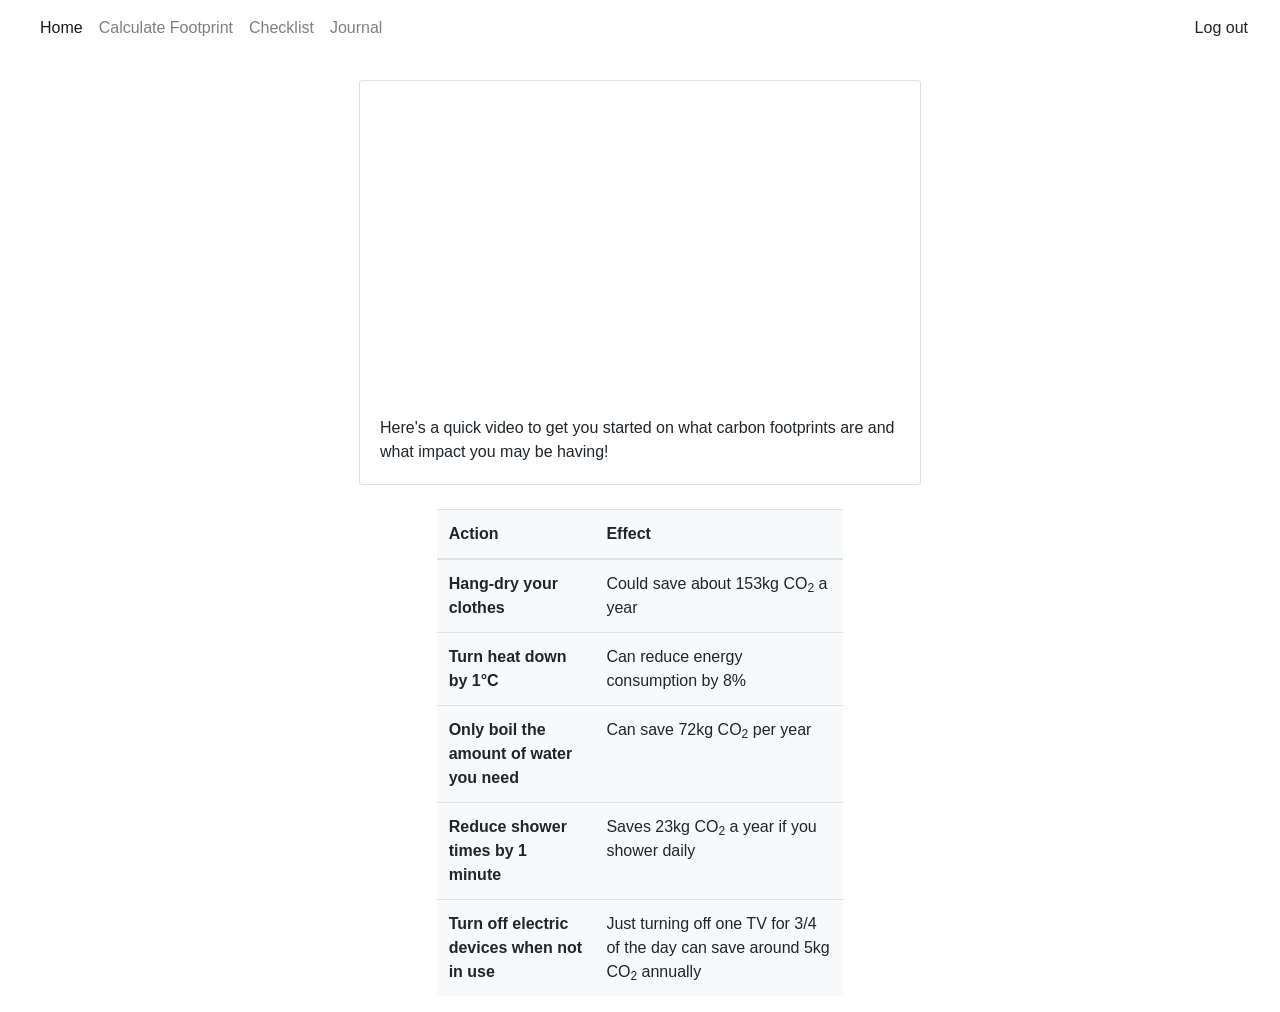
<file: src/main/resources/templates/index.html>
<!DOCTYPE html>
<html lang="en" xmlns:th="https://www.thymeleaf.org">
  <head>
    <meta charset="UTF-8" />
    <meta http-equiv="X-UA-Compatible" content="IE=edge" />
    <meta name="viewport" content="width=device-width, initial-scale=1.0" />
    <title>GreenStep Home</title>
    <link
      rel="stylesheet"
      href="https://stackpath.bootstrapcdn.com/bootstrap/4.1.3/css/bootstrap.min.css"
      integrity="sha384-MCw98/SFnGE8fJT3GXwEOngsV7Zt27NXFoaoApmYm81iuXoPkFOJwJ8ERdknLPMO"
      crossorigin="anonymous"
    />
    <link rel="stylesheet" th:href="@{/styles/index.css}" />
    <script
      src="https://code.jquery.com/jquery-3.3.1.slim.min.js"
      integrity="sha384-q8i/X+965DzO0rT7abK41JStQIAqVgRVzpbzo5smXKp4YfRvH+8abtTE1Pi6jizo"
      crossorigin="anonymous"
    ></script>
    <script
      src="https://cdn.jsdelivr.net/npm/popper.js@1.14.7/dist/umd/popper.min.js"
      integrity="sha384-UO2eT0CpHqdSJQ6hJty5KVphtPhzWj9WO1clHTMGa3JDZwrnQq4sF86dIHNDz0W1"
      crossorigin="anonymous"
    ></script>
    <script
      src="https://cdn.jsdelivr.net/npm/bootstrap@4.3.1/dist/js/bootstrap.min.js"
      integrity="sha384-JjSmVgyd0p3pXB1rRibZUAYoIIy6OrQ6VrjIEaFf/nJGzIxFDsf4x0xIM+B07jRM"
      crossorigin="anonymous"
    ></script>
  </head>
  <body>
    <nav class="navbar navbar-expand-lg navbar-light" id="my-navbar">
      <a class="navbar-brand" href="redirect:/"
        ><img
          th:src="@{/GreenStep-logos/GreenStep-logos_black.png}"
          alt=""
          srcset=""
          width="50 px"
      /></a>
      <button
        class="navbar-toggler"
        type="button"
        data-toggle="collapse"
        data-target="#navbarSupportedContent"
        aria-controls="navbarSupportedContent"
        aria-expanded="false"
        aria-label="Toggle navigation"
      >
        <span class="navbar-toggler-icon"></span>
      </button>

      <div class="collapse navbar-collapse" id="navbarSupportedContent">
        <ul class="navbar-nav mr-auto">
          <li class="nav-item active">
            <a class="nav-link" href="/">Home</a>
          </li>
          <li class="nav-item">
            <a class="nav-link" th:href="@{/footprint}">Calculate Footprint</a>
          </li>
<!--          <li class="nav-item dropdown">-->
<!--            <a-->
<!--              class="nav-link dropdown-toggle"-->
<!--              href="#"-->
<!--              id="navbarDropdown"-->
<!--              role="button"-->
<!--              data-toggle="dropdown"-->
<!--              aria-haspopup="true"-->
<!--              aria-expanded="false"-->
<!--            >-->
<!--              Calculate Footprint-->
<!--            </a>-->
<!--            <div class="dropdown-menu" aria-labelledby="navbarDropdown">-->
<!--              <a class="dropdown-item" th:href="@{/footprint}" >House</a>-->
<!--              <a class="dropdown-item" href="#">Car</a>-->
<!--              <a class="dropdown-item" href="#">Flights</a>-->
<!--              <div class="dropdown-divider"></div>-->
<!--              <a class="dropdown-item" href="#">Totals</a>-->
<!--            </div>-->
<!--          </li>-->
          <li class="nav-item">
            <a class="nav-link" th:href="@{/checklist}">Checklist</a>
          </li>
          <li class="nav-item">
            <a class="nav-link" th:href="@{/journal}">Journal</a>
          </li>
        </ul>
        <div class="form-inline nav-item">
          <a th:href="@{/logout}" class="nav-link" id="logout-button"> Log out </a>
        </div>
      </div>
    </nav>
    <br />
    <div class="row">
      <div class="col"></div>
      <div class="col">
        <div class="card">
          <iframe
            width="560"
            height="315"
            src="https://www.youtube.com/embed/Dwkh46MZuIc"
            title="YouTube video player"
            frameborder="0"
            allow="accelerometer; autoplay; clipboard-write; encrypted-media; gyroscope; picture-in-picture"
            allowfullscreen
          ></iframe>
          <div class="card-body">
            <p class="card-text">
              Here's a quick video to get you started on what carbon footprints are and what impact you may be having!
            </p>
          </div>
        </div>
      </div>
      <div class="col"></div>
    </div>
    <br>
      <div class="row">
        <div class="col">
          
        </div>
        <div class="col">
            <table class="table bg-light">
                <thead>
                  <tr>
                    <th scope="col">Action</th>
                    <th scope="col">Effect</th>
                  </tr>
                </thead>
                <tbody>
                  <tr>
                    <th scope="row">Hang-dry your clothes</th>
                    <td>Could save about 153kg CO<sub>2</sub> a year</td>
                  </tr>
                  <tr>
                    <th scope="row">Turn heat down by 1&deg;C</th>
                    <td>Can reduce energy consumption by 8%</td>
                  </tr>
                  <tr>
                    <th scope="row">Only boil the amount of water you need</th>
                    <td>Can save 72kg CO<sub>2</sub> per year</td>
                  </tr>
                  <tr>
                    <th scope="row">Reduce shower times by 1 minute</th>
                    <td>Saves 23kg CO<sub>2</sub> a year if you shower daily</td>
                  </tr>
                  <tr>
                    <th scope="row">Turn off electric devices when not in use</th>
                    <td>Just turning off one TV for 3/4 of the day can save around 5kg CO<sub>2</sub> annually</td>
                  </tr>
                </tbody>
              </table>
        </div>
        <div class="col">
            
          </div>


  </body>
</html>
</file>
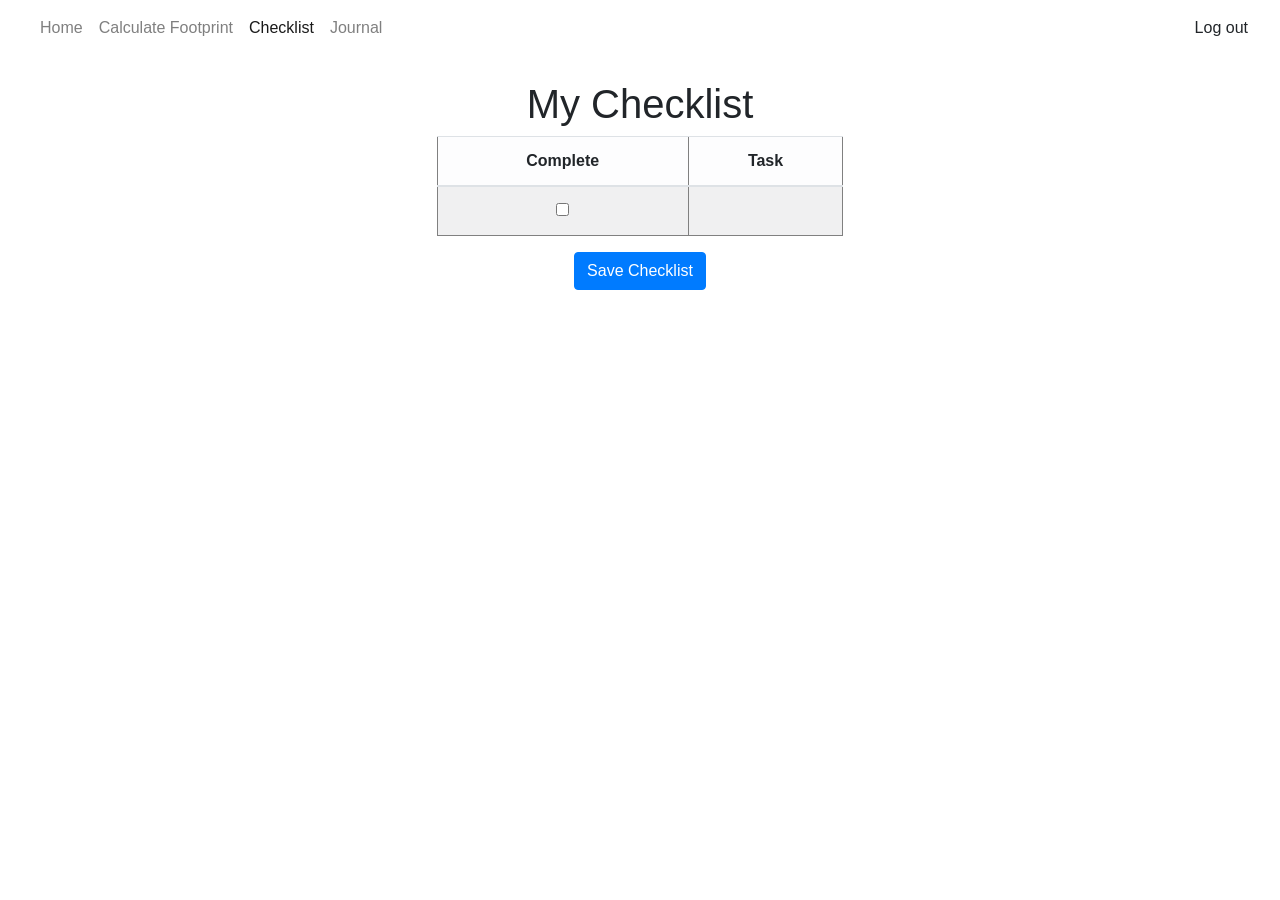
<file: src/main/resources/templates/checklist.html>
<!DOCTYPE html>
<html lang="en" xmlns:th="https://www.thymeleaf.org">
<head>
  <meta charset="UTF-8" />
  <title>Checklist</title>
  <link
          rel="stylesheet"
          href="https://stackpath.bootstrapcdn.com/bootstrap/4.1.3/css/bootstrap.min.css"
          integrity="sha384-MCw98/SFnGE8fJT3GXwEOngsV7Zt27NXFoaoApmYm81iuXoPkFOJwJ8ERdknLPMO"
          crossorigin="anonymous"
  />
  <link rel="stylesheet" th:href="@{/styles/index.css}" />
  <script
          src="https://code.jquery.com/jquery-3.3.1.slim.min.js"
          integrity="sha384-q8i/X+965DzO0rT7abK41JStQIAqVgRVzpbzo5smXKp4YfRvH+8abtTE1Pi6jizo"
          crossorigin="anonymous"
  ></script>
  <script
          src="https://cdn.jsdelivr.net/npm/popper.js@1.14.7/dist/umd/popper.min.js"
          integrity="sha384-UO2eT0CpHqdSJQ6hJty5KVphtPhzWj9WO1clHTMGa3JDZwrnQq4sF86dIHNDz0W1"
          crossorigin="anonymous"
  ></script>
  <script
          src="https://cdn.jsdelivr.net/npm/bootstrap@4.3.1/dist/js/bootstrap.min.js"
          integrity="sha384-JjSmVgyd0p3pXB1rRibZUAYoIIy6OrQ6VrjIEaFf/nJGzIxFDsf4x0xIM+B07jRM"
          crossorigin="anonymous"
  ></script>
</head>
<body style="text-align: center">
<nav class="navbar navbar-expand-lg navbar-light" id="my-navbar">
  <a class="navbar-brand" href="redirect:/"
  ><img
          th:src="@{/GreenStep-logos/GreenStep-logos_black.png}"
          alt=""
          srcset=""
          width="50 px"
  /></a>
  <button
          class="navbar-toggler"
          type="button"
          data-toggle="collapse"
          data-target="#navbarSupportedContent"
          aria-controls="navbarSupportedContent"
          aria-expanded="false"
          aria-label="Toggle navigation"
  >
    <span class="navbar-toggler-icon"></span>
  </button>
  <div class="collapse navbar-collapse" id="navbarSupportedContent">
    <ul class="navbar-nav mr-auto">
      <li class="nav-item">
        <a class="nav-link" href="/">Home</a>
      </li>
      <li class="nav-item">
        <a class="nav-link" th:href="@{/footprint}">Calculate Footprint</a>
      </li>
      <li class="nav-item active">
        <a class="nav-link" th:href="@{/checklist}">Checklist</a>
      </li>
      <li class="nav-item">
        <a class="nav-link" th:href="@{/journal}">Journal</a>
      </li>
    </ul>
    <div class="form-inline nav-item">
      <a th:href="@{/logout}" class="nav-link" id="logout-button">
        Log out
      </a>
    </div>
  </div>
</nav>
<br />
<h1>My Checklist</h1>
<div class="row">
  <div class="col-md-4">
  </div>
  <div class="col-md-4">
    <form
            action="#"
            th:action="@{/saveChecklist}"
            th:object="${dto}"
            method="POST"
    >
      <table border="1" class="table table-light table-striped table-responsive-md">
        <thead>
        <tr>
          <th>Complete</th>
          <th>Task</th>
        </tr>
        </thead>
        <tbody>
        <tr th:each="extendedChecklist, extendedChecklistStat : *{extendedChecklists}">
          <td>
            <input
                    type="checkbox"
                    th:field="*{extendedChecklists[__${extendedChecklistStat.index}__].completed}"
                    th:value="${extendedChecklist.completed}"
            />
          </td>
          <input type="hidden" th:field="*{extendedChecklists[__${extendedChecklistStat.index}__].checklist}">
          <td th:text="*{extendedChecklists[__${extendedChecklistStat.index}__].checklist.description}"
              th:field="${extendedChecklist.checklist.description}"
          ></td>
        </tr>
        </tbody>
      </table>
      <button type="submit" class="btn btn-primary">Save Checklist</button>
    </form>
  </div>
  <div class="col-md-4">
  </div>
</div>
<script th:src="@{/js/checklist.js}"></script>
</body>
</html>
</file>
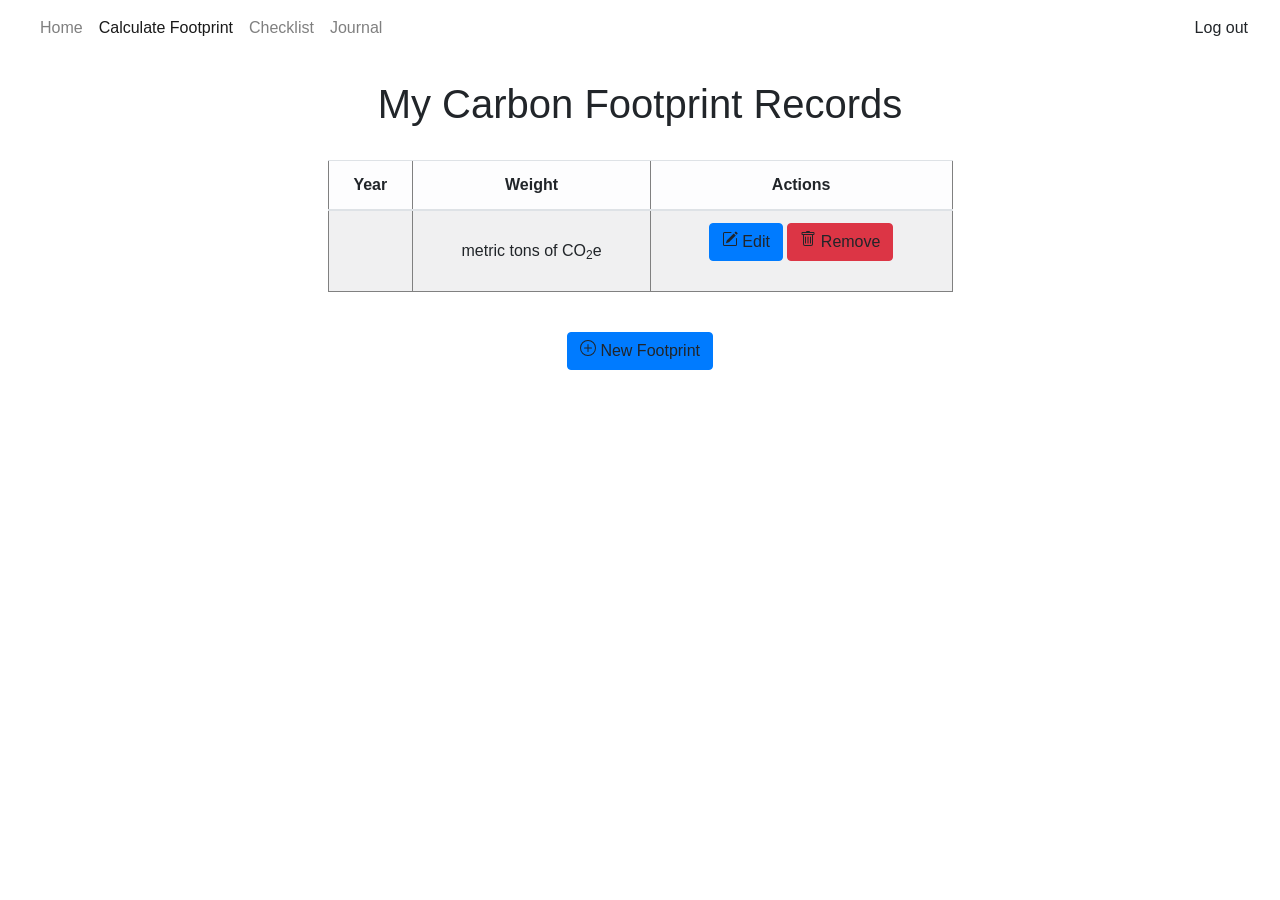
<file: src/main/resources/templates/footprint.html>
<!DOCTYPE html>
<html lang="en" xmlns:th="http://www.thymeleaf.org">
<head>
    <meta charset="UTF-8"/>
    <title>Footprint</title>
    <link
            rel="stylesheet"
            href="https://stackpath.bootstrapcdn.com/bootstrap/4.1.3/css/bootstrap.min.css"
            integrity="sha384-MCw98/SFnGE8fJT3GXwEOngsV7Zt27NXFoaoApmYm81iuXoPkFOJwJ8ERdknLPMO"
            crossorigin="anonymous"
    />
    <link rel="stylesheet" th:href="@{/styles/index.css}"/>
    <script
            src="https://code.jquery.com/jquery-3.3.1.slim.min.js"
            integrity="sha384-q8i/X+965DzO0rT7abK41JStQIAqVgRVzpbzo5smXKp4YfRvH+8abtTE1Pi6jizo"
            crossorigin="anonymous"
    ></script>
    <script
            src="https://cdn.jsdelivr.net/npm/popper.js@1.14.7/dist/umd/popper.min.js"
            integrity="sha384-UO2eT0CpHqdSJQ6hJty5KVphtPhzWj9WO1clHTMGa3JDZwrnQq4sF86dIHNDz0W1"
            crossorigin="anonymous"
    ></script>
    <script
            src="https://cdn.jsdelivr.net/npm/bootstrap@4.3.1/dist/js/bootstrap.min.js"
            integrity="sha384-JjSmVgyd0p3pXB1rRibZUAYoIIy6OrQ6VrjIEaFf/nJGzIxFDsf4x0xIM+B07jRM"
            crossorigin="anonymous"
    ></script>
</head>
<body style="text-align: center">
<nav class="navbar navbar-expand-lg navbar-light" id="my-navbar">
    <a class="navbar-brand" href="redirect:/"
    ><img
            th:src="@{/GreenStep-logos/GreenStep-logos_black.png}"
            alt=""
            srcset=""
            width="50 px"
    /></a>
    <button
            class="navbar-toggler"
            type="button"
            data-toggle="collapse"
            data-target="#navbarSupportedContent"
            aria-controls="navbarSupportedContent"
            aria-expanded="false"
            aria-label="Toggle navigation"
    >
        <span class="navbar-toggler-icon"></span>
    </button>
    <div class="collapse navbar-collapse" id="navbarSupportedContent">
        <ul class="navbar-nav mr-auto">
            <li class="nav-item">
                <a class="nav-link" href="/">Home</a>
            </li>
            <li class="nav-item active">
                <a class="nav-link" th:href="@{/footprint}">Calculate Footprint</a>
            </li>
            <li class="nav-item">
                <a class="nav-link" th:href="@{/checklist}">Checklist</a>
            </li>
            <li class="nav-item">
                <a class="nav-link" th:href="@{/journal}">Journal</a>
            </li>
        </ul>
        <div class="form-inline nav-item">
            <a th:href="@{/logout}" class="nav-link" id="logout-button">
                Log out
            </a>
        </div>
    </div>
</nav>
<br/>
<h1>My Carbon Footprint Records</h1>
<br>
<div class="row">
    <div class="col-md-3">

    </div>
    <div class="col-md-6">
        <table border="1" class="table table-light table-striped table-responsive-md">
            <thead>
            <tr>
                <th>Year</th>
                <th>Weight</th>
                <th>Actions</th>
            </tr>
            </thead>
            <tbody>
            <tr th:each="footprint : ${listFootprints}">
                <td th:text="${footprint.year}"></td>
                <td>
                    <p th:text="${footprint.weight}"></p>
                    <p>metric tons of CO<sub>2</sub>e</p>
                </td>
                <td>
                    <a
                            th:href="@{/updateFootprint/{id}(id=${footprint.id})}"
                            class="btn btn-primary"
                    >
                        <svg xmlns="http://www.w3.org/2000/svg" width="16" height="16" fill="currentColor"
                             class="bi bi-pencil-square" viewBox="0 0 16 16">
                            <path d="M15.502 1.94a.5.5 0 0 1 0 .706L14.459 3.69l-2-2L13.502.646a.5.5 0 0 1 .707 0l1.293 1.293zm-1.75 2.456-2-2L4.939 9.21a.5.5 0 0 0-.121.196l-.805 2.414a.25.25 0 0 0 .316.316l2.414-.805a.5.5 0 0 0 .196-.12l6.813-6.814z"/>
                            <path fill-rule="evenodd"
                                  d="M1 13.5A1.5 1.5 0 0 0 2.5 15h11a1.5 1.5 0 0 0 1.5-1.5v-6a.5.5 0 0 0-1 0v6a.5.5 0 0 1-.5.5h-11a.5.5 0 0 1-.5-.5v-11a.5.5 0 0 1 .5-.5H9a.5.5 0 0 0 0-1H2.5A1.5 1.5 0 0 0 1 2.5v11z"/>
                        </svg>
                        Edit</a
                    >
                    <a
                            th:href="@{/deleteFootprint/{id}(id=${footprint.id})}"
                            class="btn btn-danger"
                    >
                        <svg xmlns="http://www.w3.org/2000/svg" width="16" height="16" fill="currentColor"
                             class="bi bi-trash"
                             viewBox="0 0 16 16">
                            <path d="M5.5 5.5A.5.5 0 0 1 6 6v6a.5.5 0 0 1-1 0V6a.5.5 0 0 1 .5-.5zm2.5 0a.5.5 0 0 1 .5.5v6a.5.5 0 0 1-1 0V6a.5.5 0 0 1 .5-.5zm3 .5a.5.5 0 0 0-1 0v6a.5.5 0 0 0 1 0V6z"/>
                            <path fill-rule="evenodd"
                                  d="M14.5 3a1 1 0 0 1-1 1H13v9a2 2 0 0 1-2 2H5a2 2 0 0 1-2-2V4h-.5a1 1 0 0 1-1-1V2a1 1 0 0 1 1-1H6a1 1 0 0 1 1-1h2a1 1 0 0 1 1 1h3.5a1 1 0 0 1 1 1v1zM4.118 4 4 4.059V13a1 1 0 0 0 1 1h6a1 1 0 0 0 1-1V4.059L11.882 4H4.118zM2.5 3V2h11v1h-11z"/>
                        </svg>
                        Remove</a
                    >
                </td>
            </tr>
            </tbody>
        </table>
    </div>
    <div class="col-md-3">

    </div>
</div>

<br/>
<div class="row">
  <div class="col-md-3">

  </div>
  <div class="col-md-6">
    <a th:href="@{/new_footprint}" class="btn btn-primary">
      <svg xmlns="http://www.w3.org/2000/svg" width="16" height="16" fill="currentColor" class="bi bi-plus-circle"
           viewBox="0 0 16 16">
        <path d="M8 15A7 7 0 1 1 8 1a7 7 0 0 1 0 14zm0 1A8 8 0 1 0 8 0a8 8 0 0 0 0 16z"/>
        <path d="M8 4a.5.5 0 0 1 .5.5v3h3a.5.5 0 0 1 0 1h-3v3a.5.5 0 0 1-1 0v-3h-3a.5.5 0 0 1 0-1h3v-3A.5.5 0 0 1 8 4z"/>
      </svg>
      New Footprint</a>
  </div>
  <div class="col-md-3">
  </div>
</div>

</body>
</html>
</file>
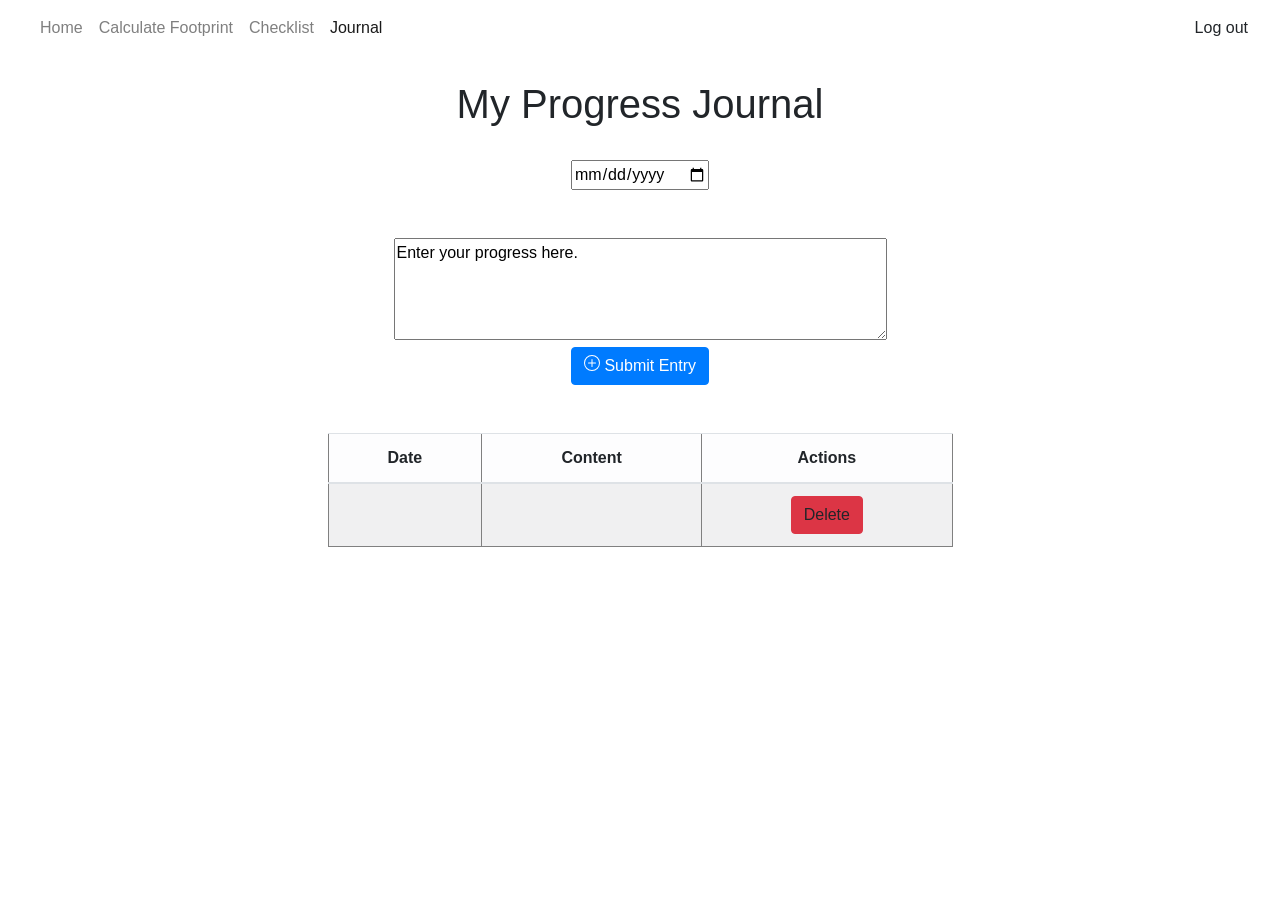
<file: src/main/resources/templates/journal.html>
<!DOCTYPE html>
<html lang="en" xmlns:th="https://www.thymeleaf.org">
<head>
    <meta charset="UTF-8"/>
    <title>Journal</title>
    <link
            rel="stylesheet"
            href="https://stackpath.bootstrapcdn.com/bootstrap/4.1.3/css/bootstrap.min.css"
            integrity="sha384-MCw98/SFnGE8fJT3GXwEOngsV7Zt27NXFoaoApmYm81iuXoPkFOJwJ8ERdknLPMO"
            crossorigin="anonymous"
    />
    <link rel="stylesheet" th:href="@{/styles/index.css}"/>
    <script
            src="https://code.jquery.com/jquery-3.3.1.slim.min.js"
            integrity="sha384-q8i/X+965DzO0rT7abK41JStQIAqVgRVzpbzo5smXKp4YfRvH+8abtTE1Pi6jizo"
            crossorigin="anonymous"
    ></script>
    <script
            src="https://cdn.jsdelivr.net/npm/popper.js@1.14.7/dist/umd/popper.min.js"
            integrity="sha384-UO2eT0CpHqdSJQ6hJty5KVphtPhzWj9WO1clHTMGa3JDZwrnQq4sF86dIHNDz0W1"
            crossorigin="anonymous"
    ></script>
    <script
            src="https://cdn.jsdelivr.net/npm/bootstrap@4.3.1/dist/js/bootstrap.min.js"
            integrity="sha384-JjSmVgyd0p3pXB1rRibZUAYoIIy6OrQ6VrjIEaFf/nJGzIxFDsf4x0xIM+B07jRM"
            crossorigin="anonymous"
    ></script>
</head>
<body style="text-align: center">
<nav class="navbar navbar-expand-lg navbar-light" id="my-navbar">
    <a class="navbar-brand" href="redirect:/"
    ><img
            th:src="@{/GreenStep-logos/GreenStep-logos_black.png}"
            alt=""
            srcset=""
            width="50 px"
    /></a>
    <button
            class="navbar-toggler"
            type="button"
            data-toggle="collapse"
            data-target="#navbarSupportedContent"
            aria-controls="navbarSupportedContent"
            aria-expanded="false"
            aria-label="Toggle navigation"
    >
        <span class="navbar-toggler-icon"></span>
    </button>

    <div class="collapse navbar-collapse" id="navbarSupportedContent">
        <ul class="navbar-nav mr-auto">
            <li class="nav-item">
                <a class="nav-link" href="/">Home</a>
            </li>
            <li class="nav-item">
                <a class="nav-link" th:href="@{/footprint}">Calculate Footprint</a>
            </li>
            <li class="nav-item">
                <a class="nav-link" th:href="@{/checklist}">Checklist</a>
            </li>
            <li class="nav-item active">
                <a class="nav-link" th:href="@{/journal}">Journal</a>
            </li>
        </ul>
        <div class="form-inline nav-item">
            <a th:href="@{/logout}" class="nav-link" id="logout-button">
                Log out
            </a>
        </div>
    </div>
</nav>
<br/>
<h1>My Progress Journal</h1>
<br>
<div class="row">
    <div class="col-md-3">

    </div>
    <div class="col-md-6">
        <form th:action="@{/saveJournal}" method="post" th:object="${newJournal}">
            <input type="date" th:field="${newJournal.date}" id="">
            <br>
            <!--    <label for="journal">Journal Entry:</label>-->
            <br>
            <br>
            <textarea id="journal" name="journal" th:field="${newJournal.content}" rows="4" cols="50">
Enter your progress here.
</textarea>
            <br>
            <button onclick="thanks();" class="btn btn-primary">
                <svg xmlns="http://www.w3.org/2000/svg" width="16" height="16" fill="currentColor"
                     class="bi bi-plus-circle"
                     viewBox="0 0 16 16">
                    <path d="M8 15A7 7 0 1 1 8 1a7 7 0 0 1 0 14zm0 1A8 8 0 1 0 8 0a8 8 0 0 0 0 16z"/>
                    <path d="M8 4a.5.5 0 0 1 .5.5v3h3a.5.5 0 0 1 0 1h-3v3a.5.5 0 0 1-1 0v-3h-3a.5.5 0 0 1 0-1h3v-3A.5.5 0 0 1 8 4z"/>
                </svg>
                Submit Entry
            </button>
        </form>
        <br>
        <br>
        <table border="1" class="table table-light table-striped table-responsive-md">
            <thead>
            <tr>
                <th>Date</th>
                <th>Content</th>
                <th>Actions</th>
            </tr>
            </thead>
            <tbody>
            <tr th:each="journal : ${listJournals}">
                <td th:text="${journal.date}"></td>
                <td>
                    <p th:text="${journal.content}"></p>
                </td>
                <td>
                    <!--            <a-->
                    <!--                    th:href="@{/updateJournal/{id}(id=${journal.id})}"-->
                    <!--                    class="btn btn-primary"-->

                    <!--            >Update</a-->
                    <!--            >-->
                    <a
                            th:href="@{/deleteJournal/{id}(id=${journal.id})}"
                            class="btn btn-danger"
                    >Delete</a
                    >
                </td>
            </tr>
            </tbody>
        </table>
    </div>
    <div class="col-md-3">

    </div>
</div>
<script>function thanks() {alert("Thank you for your submission")}</script>
</body>
</html>
</file>
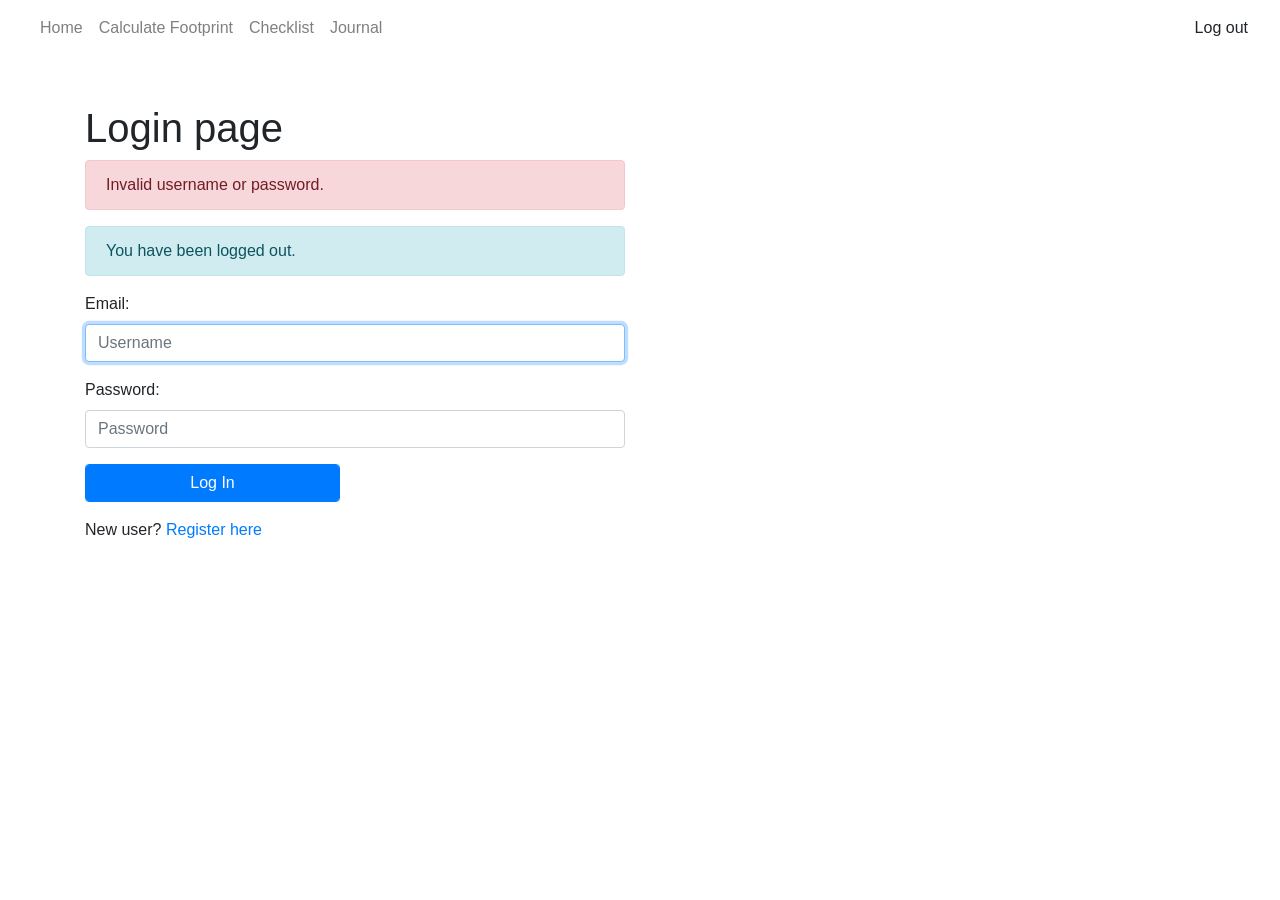
<file: src/main/resources/templates/login.html>
<!DOCTYPE html>
<html xmlns:th="http://www.thymeleaf.org">
<head>
    <meta charset="utf-8" />
    <meta http-equiv="X-UA-Compatible" content="IE=edge" />
    <meta name="viewport" content="width=device-width, initial-scale=1" />
    <link
            rel="stylesheet"
            href="https://stackpath.bootstrapcdn.com/bootstrap/4.1.3/css/bootstrap.min.css"
            integrity="sha384-MCw98/SFnGE8fJT3GXwEOngsV7Zt27NXFoaoApmYm81iuXoPkFOJwJ8ERdknLPMO"
            crossorigin="anonymous"
    />
    <link rel="stylesheet" th:href="@{/styles/index.css}" />
    <script
            src="https://code.jquery.com/jquery-3.3.1.slim.min.js"
            integrity="sha384-q8i/X+965DzO0rT7abK41JStQIAqVgRVzpbzo5smXKp4YfRvH+8abtTE1Pi6jizo"
            crossorigin="anonymous"
    ></script>
    <script
            src="https://cdn.jsdelivr.net/npm/popper.js@1.14.7/dist/umd/popper.min.js"
            integrity="sha384-UO2eT0CpHqdSJQ6hJty5KVphtPhzWj9WO1clHTMGa3JDZwrnQq4sF86dIHNDz0W1"
            crossorigin="anonymous"
    ></script>
    <script
            src="https://cdn.jsdelivr.net/npm/bootstrap@4.3.1/dist/js/bootstrap.min.js"
            integrity="sha384-JjSmVgyd0p3pXB1rRibZUAYoIIy6OrQ6VrjIEaFf/nJGzIxFDsf4x0xIM+B07jRM"
            crossorigin="anonymous"
    ></script>
</head>
<body>
<nav class="navbar navbar-expand-lg navbar-light" id="my-navbar">
    <a class="navbar-brand" href="redirect:/"
    ><img
            th:src="@{/GreenStep-logos/GreenStep-logos_black.png}"
            alt=""
            srcset=""
            width="50 px"
    /></a>
    <button
            class="navbar-toggler"
            type="button"
            data-toggle="collapse"
            data-target="#navbarSupportedContent"
            aria-controls="navbarSupportedContent"
            aria-expanded="false"
            aria-label="Toggle navigation"
    >
        <span class="navbar-toggler-icon"></span>
    </button>

    <div class="collapse navbar-collapse" id="navbarSupportedContent">
        <ul class="navbar-nav mr-auto">
            <li class="nav-item">
                <a class="nav-link" href="/">Home</a>
            </li>
            <li class="nav-item">
                <a class="nav-link" th:href="@{/footprint}">Calculate Footprint</a>
            </li>
            <li class="nav-item">
                <a class="nav-link" th:href="@{/checklist}">Checklist</a>
            </li>
            <li class="nav-item">
                <a class="nav-link" th:href="@{/journal}">Journal</a>
            </li>
        </ul>
        <div class="form-inline nav-item">
            <a th:href="@{/logout}" class="nav-link" id="logout-button"> Log out </a>
        </div>
    </div>
</nav>
<br />
<br>

<div class="container">

    <div class="row">
        <div class="col-md-6 col-md-offset-3">
            <h1>Login page</h1>
            <form th:action="@{/login}" method="post">
                <div th:if="${param.error}">
                    <div class="alert alert-danger">Invalid username or
                        password.</div>
                </div>
                <div th:if="${param.logout}">
                    <div class="alert alert-info">You have been logged out.</div>
                </div>
                <div class="form-group">
                    <label for="username">Email</label>: <input type="text"
                                                                id="username" name="username" class="form-control"
                                                                autofocus="autofocus" placeholder="Username" />
                </div>
                <div class="form-group">
                    <label for="password">Password</label>: <input type="password"
                                                                   id="password" name="password" class="form-control"
                                                                   placeholder="Password" />
                </div>
                <div class="form-group">
                    <div class="row">
                        <div class="col-sm-6 col-sm-offset-3">
                            <input type="submit" name="login-submit" id="login-submit"
                                   class="form-control btn btn-primary" value="Log In" />
                        </div>
                    </div>
                </div>
                <div class="form-group">
                 <span>New user? <a href="/" th:href="@{/registration}">Register
                       here</a></span>
                </div>
            </form>
        </div>
    </div>
</div>
<script type="text/javascript"
        th:src="@{/webjars/jquery/3.2.1/jquery.min.js/}"></script>
<script type="text/javascript"
        th:src="@{/webjars/bootstrap/3.3.7/js/bootstrap.min.js}"></script>

</body>
</html>
</file>
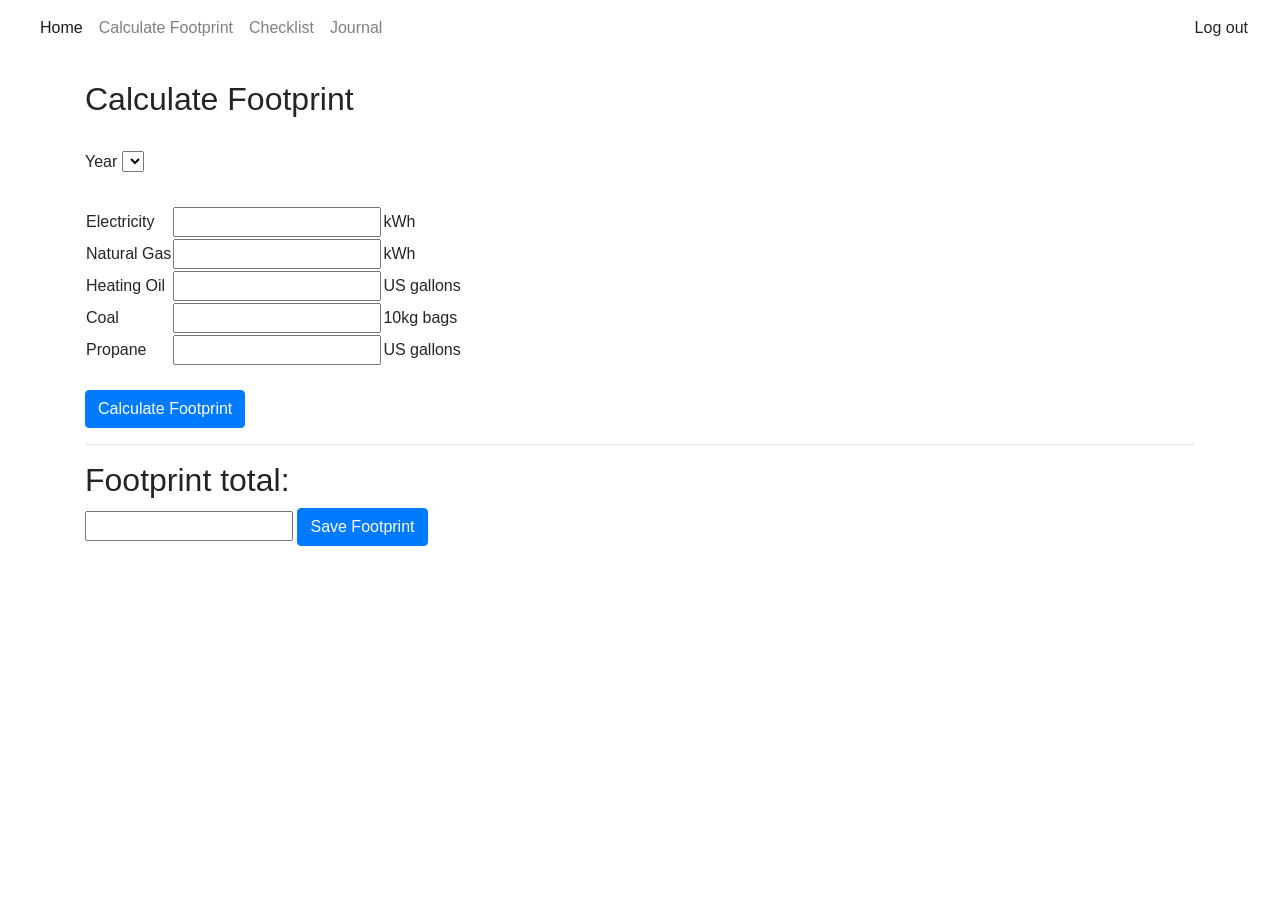
<file: src/main/resources/templates/new_footprint.html>
<!DOCTYPE html>
<html lang="en" xmlns:th="http://www.thymeleaf.org">
<head>
    <meta charset="ISO-8859-1"/>
    <title>Calculate Footprint</title>
    <link
            rel="stylesheet"
            href="https://stackpath.bootstrapcdn.com/bootstrap/4.1.3/css/bootstrap.min.css"
            integrity="sha384-MCw98/SFnGE8fJT3GXwEOngsV7Zt27NXFoaoApmYm81iuXoPkFOJwJ8ERdknLPMO"
            crossorigin="anonymous"
    />
    <link rel="stylesheet" th:href="@{/styles/index.css}"/>
    <script
            src="https://code.jquery.com/jquery-3.3.1.slim.min.js"
            integrity="sha384-q8i/X+965DzO0rT7abK41JStQIAqVgRVzpbzo5smXKp4YfRvH+8abtTE1Pi6jizo"
            crossorigin="anonymous"
    ></script>
    <script
            src="https://cdn.jsdelivr.net/npm/popper.js@1.14.7/dist/umd/popper.min.js"
            integrity="sha384-UO2eT0CpHqdSJQ6hJty5KVphtPhzWj9WO1clHTMGa3JDZwrnQq4sF86dIHNDz0W1"
            crossorigin="anonymous"
    ></script>
    <script
            src="https://cdn.jsdelivr.net/npm/bootstrap@4.3.1/dist/js/bootstrap.min.js"
            integrity="sha384-JjSmVgyd0p3pXB1rRibZUAYoIIy6OrQ6VrjIEaFf/nJGzIxFDsf4x0xIM+B07jRM"
            crossorigin="anonymous"
    ></script>
</head>
<body>
<nav class="navbar navbar-expand-lg navbar-light" id="my-navbar">
    <a class="navbar-brand" href="redirect:/"
    ><img
            th:src="@{/GreenStep-logos/GreenStep-logos_black.png}"
            alt=""
            srcset=""
            width="50 px"
    /></a>
    <button
            class="navbar-toggler"
            type="button"
            data-toggle="collapse"
            data-target="#navbarSupportedContent"
            aria-controls="navbarSupportedContent"
            aria-expanded="false"
            aria-label="Toggle navigation"
    >
        <span class="navbar-toggler-icon"></span>
    </button>

    <div class="collapse navbar-collapse" id="navbarSupportedContent">
        <ul class="navbar-nav mr-auto">
            <li class="nav-item active">
                <a class="nav-link" href="/">Home</a>
            </li>
            <li class="nav-item">
                <a class="nav-link" th:href="@{/footprint}">Calculate Footprint</a>
            </li>
            <li class="nav-item">
                <a class="nav-link" th:href="@{/checklist}">Checklist</a>
            </li>
            <li class="nav-item">
                <a class="nav-link" th:href="@{/journal}">Journal</a>
            </li>
        </ul>
        <div class="form-inline nav-item">
            <a th:href="@{/logout}" class="nav-link" id="logout-button">
                Log out
            </a>
        </div>
    </div>
</nav>
<br/>
<div class="container">
    <h2>Calculate Footprint</h2>
    <br>
    <form
            action="#"
            th:action="@{/saveFootprint}"
            th:object="${footprint}"
            method="POST"
    >
        <label for="year">Year</label>
        <select id="year" name="year">
            <option
                    th:each="i : ${#numbers.sequence(2000, 2022)}"
                    th:value="${i}"
                    th:text="${i}"
                    th:selected="${i==2022}"
            ></option>
        </select>
        <br>
        <br>
        <table>
            <tr>
                <td>Electricity</td>
                <td><input type="number" name="electricity" id="electricity"/></td>
                <td>kWh</td>
            </tr>
            <tr>
                <td>Natural Gas</td>
                <td><input type="number" name="natural-gas" id="natural-gas"/></td>
                <td>kWh</td>
            </tr>
            <tr>
                <td>Heating Oil</td>
                <td><input type="number" name="heating-oil" id="heating-oil"/></td>
                <td>US gallons</td>
            </tr>
            <tr>
                <td>Coal</td>
                <td><input type="number" name="coal" id="coal"/></td>
                <td>10kg bags</td>
            </tr>
            <tr>
                <td>Propane</td>
                <td><input type="number" name="propane" id="propane"/></td>
                <td>US gallons</td>
            </tr>
        </table>
        <br>
        <button onclick="calculateFootprint(event);" class="btn btn-primary">
            Calculate Footprint
        </button>
        <hr>
        <h2>Footprint total:</h2>
        <input
                type="number"
                name="footprint-total"
                id="footprint-total"
                th:field="*{weight}"
        />
        <button type="submit" class="btn btn-primary">Save Footprint</button>
    </form>
</div>
<script th:src="@{/js/new_footprint.js}"></script>
</body>
</html>
</file>
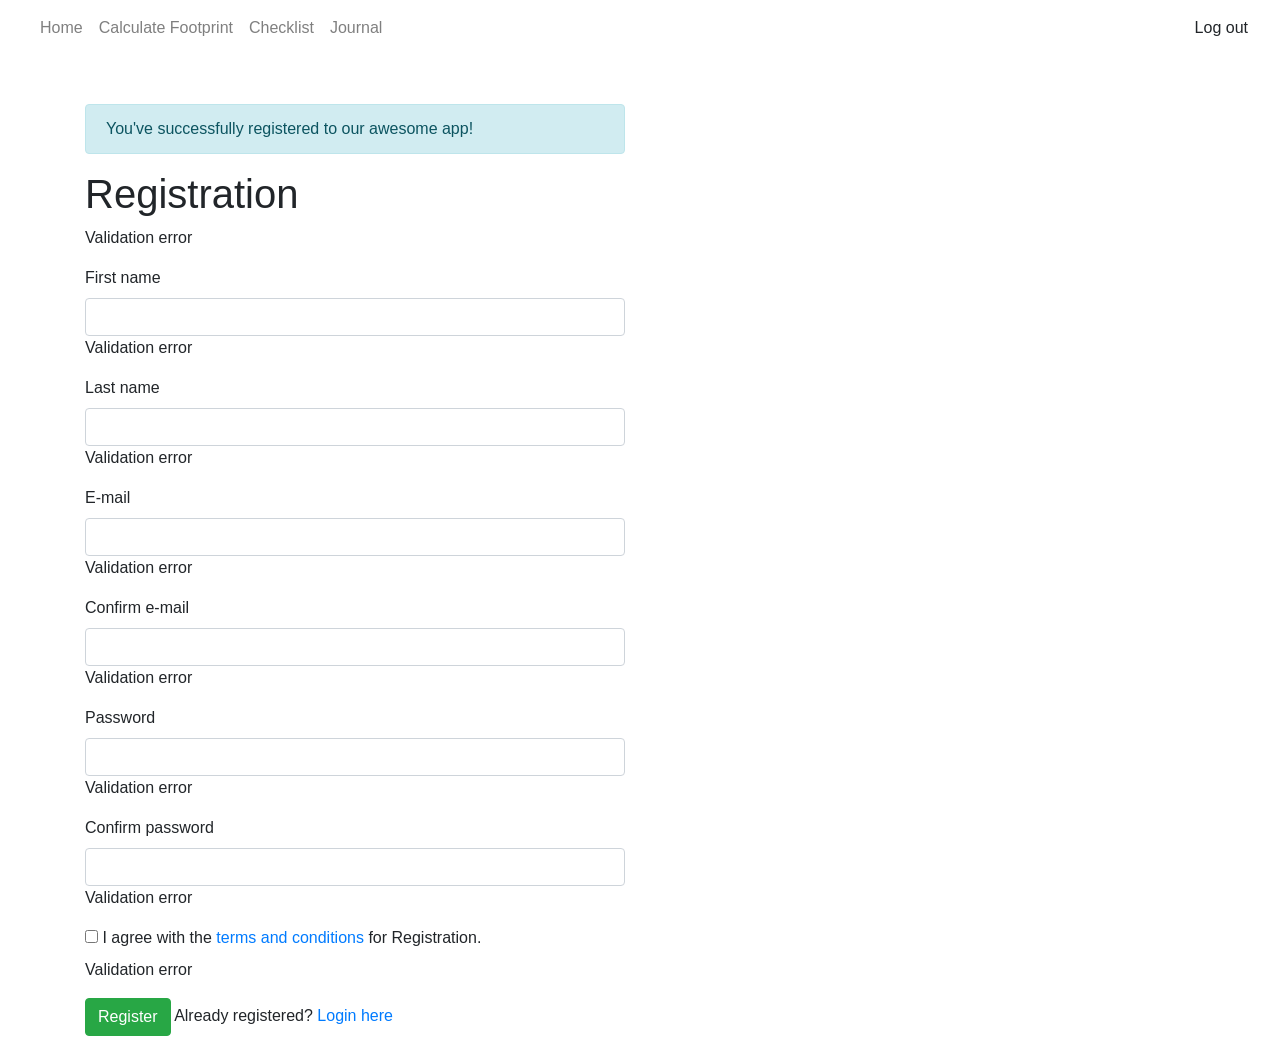
<file: src/main/resources/templates/registration.html>
<!DOCTYPE html>
<html xmlns:th="http://www.thymeleaf.org">
<head>
    <meta charset="utf-8" />
    <meta http-equiv="X-UA-Compatible" content="IE=edge" />
    <meta name="viewport" content="width=device-width, initial-scale=1" />

    <link
            rel="stylesheet"
            href="https://stackpath.bootstrapcdn.com/bootstrap/4.1.3/css/bootstrap.min.css"
            integrity="sha384-MCw98/SFnGE8fJT3GXwEOngsV7Zt27NXFoaoApmYm81iuXoPkFOJwJ8ERdknLPMO"
            crossorigin="anonymous"
    />
    <link rel="stylesheet" th:href="@{/styles/index.css}" />
    <script
            src="https://code.jquery.com/jquery-3.3.1.slim.min.js"
            integrity="sha384-q8i/X+965DzO0rT7abK41JStQIAqVgRVzpbzo5smXKp4YfRvH+8abtTE1Pi6jizo"
            crossorigin="anonymous"
    ></script>
    <script
            src="https://cdn.jsdelivr.net/npm/popper.js@1.14.7/dist/umd/popper.min.js"
            integrity="sha384-UO2eT0CpHqdSJQ6hJty5KVphtPhzWj9WO1clHTMGa3JDZwrnQq4sF86dIHNDz0W1"
            crossorigin="anonymous"
    ></script>
    <script
            src="https://cdn.jsdelivr.net/npm/bootstrap@4.3.1/dist/js/bootstrap.min.js"
            integrity="sha384-JjSmVgyd0p3pXB1rRibZUAYoIIy6OrQ6VrjIEaFf/nJGzIxFDsf4x0xIM+B07jRM"
            crossorigin="anonymous"
    ></script>
</head>
<body>
<nav class="navbar navbar-expand-lg navbar-light" id="my-navbar">
    <a class="navbar-brand" href="redirect:/"
    ><img
            th:src="@{/GreenStep-logos/GreenStep-logos_black.png}"
            alt=""
            srcset=""
            width="50 px"
    /></a>
    <button
            class="navbar-toggler"
            type="button"
            data-toggle="collapse"
            data-target="#navbarSupportedContent"
            aria-controls="navbarSupportedContent"
            aria-expanded="false"
            aria-label="Toggle navigation"
    >
        <span class="navbar-toggler-icon"></span>
    </button>

    <div class="collapse navbar-collapse" id="navbarSupportedContent">
        <ul class="navbar-nav mr-auto">
            <li class="nav-item">
                <a class="nav-link" href="/">Home</a>
            </li>
            <li class="nav-item">
                <a class="nav-link" th:href="@{/footprint}">Calculate Footprint</a>
            </li>
            <li class="nav-item">
                <a class="nav-link" th:href="@{/checklist}">Checklist</a>
            </li>
            <li class="nav-item">
                <a class="nav-link" th:href="@{/journal}">Journal</a>
            </li>
        </ul>
        <div class="form-inline nav-item">
            <a th:href="@{/logout}" class="nav-link" id="logout-button"> Log out </a>
        </div>
    </div>
</nav>
<br />
<br>

<div class="container">
    <div class="row">
        <div class="col-md-6 col-md-offset-3">

            <div th:if="${param.success}">
                <div class="alert alert-info">You've successfully registered
                    to our awesome app!</div>
            </div>

            <h1>Registration</h1>
            <form th:action="@{/registration}" th:object="${user}" method="post">

                <p class="error-message" th:if="${#fields.hasGlobalErrors()}"
                   th:each="error : ${#fields.errors('global')}" th:text="${error}">Validation
                    error</p>

                <div class="form-group"
                     th:classappend="${#fields.hasErrors('firstName')}? 'has-error':''">
                    <label for="firstName" class="control-label">First name</label> <input
                        id="firstName" class="form-control" th:field="*{firstName}" />
                    <p class="error-message"
                       th:each="error: ${#fields.errors('firstName')}"
                       th:text="${error}">Validation error</p>
                </div>
                <div class="form-group"
                     th:classappend="${#fields.hasErrors('lastName')}? 'has-error':''">
                    <label for="lastName" class="control-label">Last name</label> <input
                        id="lastName" class="form-control" th:field="*{lastName}" />
                    <p class="error-message"
                       th:each="error : ${#fields.errors('lastName')}"
                       th:text="${error}">Validation error</p>
                </div>
                <div class="form-group"
                     th:classappend="${#fields.hasErrors('email')}? 'has-error':''">
                    <label for="email" class="control-label">E-mail</label> <input
                        id="email" class="form-control" th:field="*{email}" />
                    <p class="error-message"
                       th:each="error : ${#fields.errors('email')}" th:text="${error}">Validation
                        error</p>
                </div>
                <div class="form-group"
                     th:classappend="${#fields.hasErrors('confirmEmail')}? 'has-error':''">
                    <label for="confirmEmail" class="control-label">Confirm
                        e-mail</label> <input id="confirmEmail" class="form-control"
                                              th:field="*{confirmEmail}" />
                    <p class="error-message"
                       th:each="error : ${#fields.errors('confirmEmail')}"
                       th:text="${error}">Validation error</p>
                </div>
                <div class="form-group"
                     th:classappend="${#fields.hasErrors('password')}? 'has-error':''">
                    <label for="password" class="control-label">Password</label> <input
                        id="password" class="form-control" type="password"
                        th:field="*{password}" />
                    <p class="error-message"
                       th:each="error : ${#fields.errors('password')}"
                       th:text="${error}">Validation error</p>
                </div>
                <div class="form-group"
                     th:classappend="${#fields.hasErrors('confirmPassword')}? 'has-error':''">
                    <label for="confirmPassword" class="control-label">Confirm
                        password</label> <input id="confirmPassword" class="form-control"
                                                type="password" th:field="*{confirmPassword}" />
                    <p class="error-message"
                       th:each="error : ${#fields.errors('confirmPassword')}"
                       th:text="${error}">Validation error</p>
                </div>
                <div class="form-group"
                     th:classappend="${#fields.hasErrors('terms')}? 'has-error':''">
                    <input id="terms" type="checkbox" th:field="*{terms}" />   <label
                        class="control-label" for="terms"> I agree with the <a
                        href="#">terms and conditions</a> for Registration.
                </label>
                    <p class="error-message"
                       th:each="error : ${#fields.errors('terms')}" th:text="${error}">Validation
                        error</p>
                </div>
                <div class="form-group">
                    <button type="submit" class="btn btn-success">Register</button>
                    <span>Already registered? <a href="/" th:href="@{/login}">Login
                       here</a></span>
                </div>

            </form>
        </div>
    </div>
</div>

<script type="text/javascript"
        th:src="@{/webjars/jquery/3.2.1/jquery.min.js/}"></script>
<script type="text/javascript"
        th:src="@{/webjars/bootstrap/3.3.7/js/bootstrap.min.js}"></script>
</body>
</html>
</file>
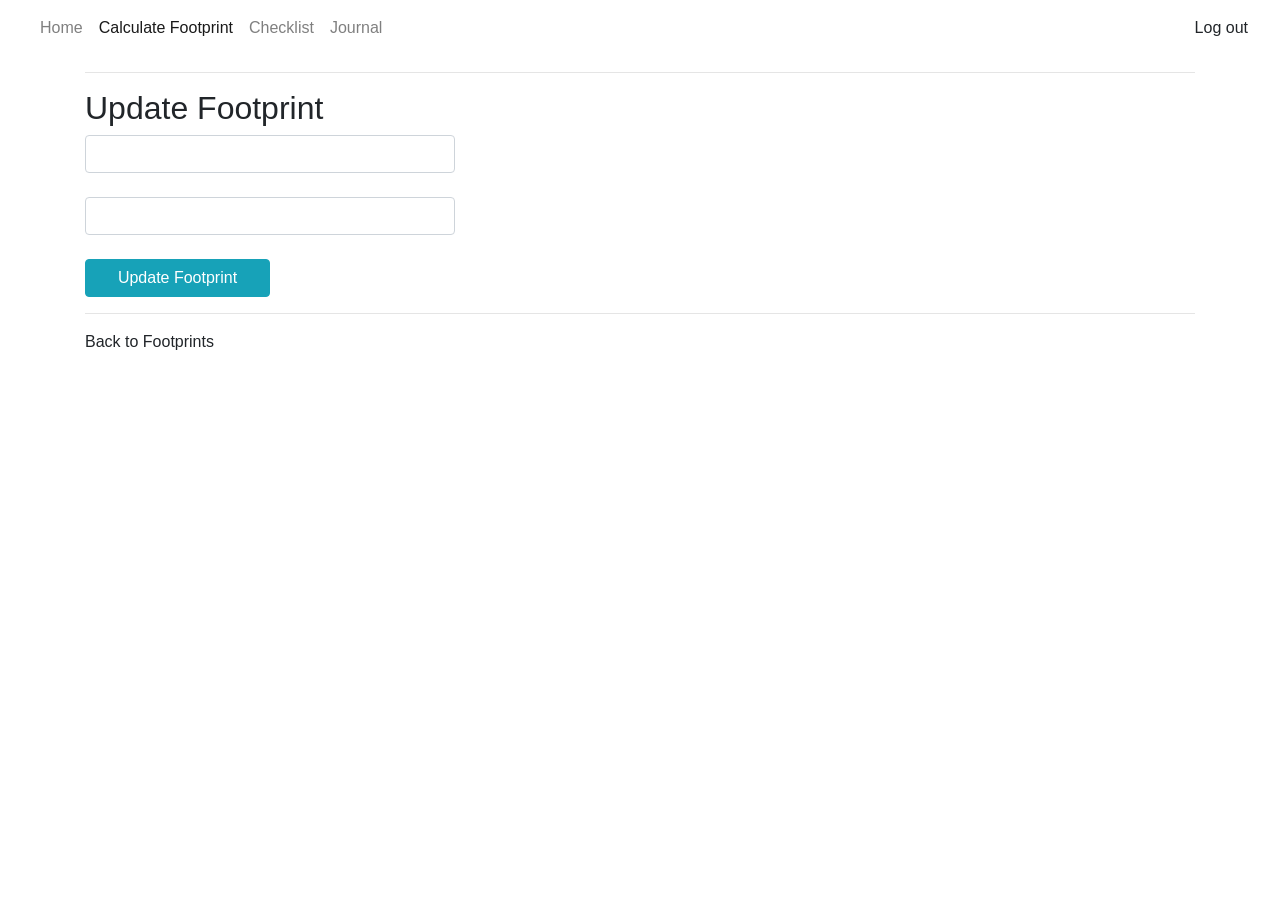
<file: src/main/resources/templates/update_footprint.html>
<!DOCTYPE html>
<html lang="en" xmlns:th="http://www.thymeleaf.org">
  <head>
    <meta charset="ISO-8859-1" />
    <title>Update Footprint</title>
    <link
            rel="stylesheet"
            href="https://stackpath.bootstrapcdn.com/bootstrap/4.1.3/css/bootstrap.min.css"
            integrity="sha384-MCw98/SFnGE8fJT3GXwEOngsV7Zt27NXFoaoApmYm81iuXoPkFOJwJ8ERdknLPMO"
            crossorigin="anonymous"
    />
    <link rel="stylesheet" th:href="@{/styles/index.css}"/>
    <script
            src="https://code.jquery.com/jquery-3.3.1.slim.min.js"
            integrity="sha384-q8i/X+965DzO0rT7abK41JStQIAqVgRVzpbzo5smXKp4YfRvH+8abtTE1Pi6jizo"
            crossorigin="anonymous"
    ></script>
    <script
            src="https://cdn.jsdelivr.net/npm/popper.js@1.14.7/dist/umd/popper.min.js"
            integrity="sha384-UO2eT0CpHqdSJQ6hJty5KVphtPhzWj9WO1clHTMGa3JDZwrnQq4sF86dIHNDz0W1"
            crossorigin="anonymous"
    ></script>
    <script
            src="https://cdn.jsdelivr.net/npm/bootstrap@4.3.1/dist/js/bootstrap.min.js"
            integrity="sha384-JjSmVgyd0p3pXB1rRibZUAYoIIy6OrQ6VrjIEaFf/nJGzIxFDsf4x0xIM+B07jRM"
            crossorigin="anonymous"
    ></script>
  </head>

  <body>
  <nav class="navbar navbar-expand-lg navbar-light" id="my-navbar">
    <a class="navbar-brand" href="redirect:/"
    ><img
            th:src="@{/GreenStep-logos/GreenStep-logos_black.png}"
            alt=""
            srcset=""
            width="50 px"
    /></a>
    <button
            class="navbar-toggler"
            type="button"
            data-toggle="collapse"
            data-target="#navbarSupportedContent"
            aria-controls="navbarSupportedContent"
            aria-expanded="false"
            aria-label="Toggle navigation"
    >
      <span class="navbar-toggler-icon"></span>
    </button>
    <div class="collapse navbar-collapse" id="navbarSupportedContent">
      <ul class="navbar-nav mr-auto">
        <li class="nav-item">
          <a class="nav-link" href="/">Home</a>
        </li>
        <li class="nav-item active">
          <a class="nav-link" th:href="@{/footprint}">Calculate Footprint</a>
        </li>
        <li class="nav-item">
          <a class="nav-link" th:href="@{/checklist}">Checklist</a>
        </li>
        <li class="nav-item">
          <a class="nav-link" th:href="@{/journal}">Journal</a>
        </li>
      </ul>
      <div class="form-inline nav-item">
        <a th:href="@{/logout}" class="nav-link" id="logout-button">
          Log out
        </a>
      </div>
    </div>
  </nav>
    <div class="container">
      <hr />
      <h2>Update Footprint</h2>

      <form
        action="#"
        th:action="@{/saveFootprint}"
        th:object="${footprint}"
        method="POST"
      >
        <!-- Add hidden form field to handle update -->
        <input type="hidden" th:field="*{id}" />

        <input type="text" th:field="*{year}" class="form-control mb-4 col-4" />

        <input
          type="text"
          th:field="*{weight}"
          class="form-control mb-4 col-4"
        />

        <button type="submit" class="btn btn-info col-2">
          Update Footprint
        </button>
      </form>

      <hr />

      <a th:href="@{/}"> Back to Footprints </a>
    </div>
  </body>
</html>
</file>
